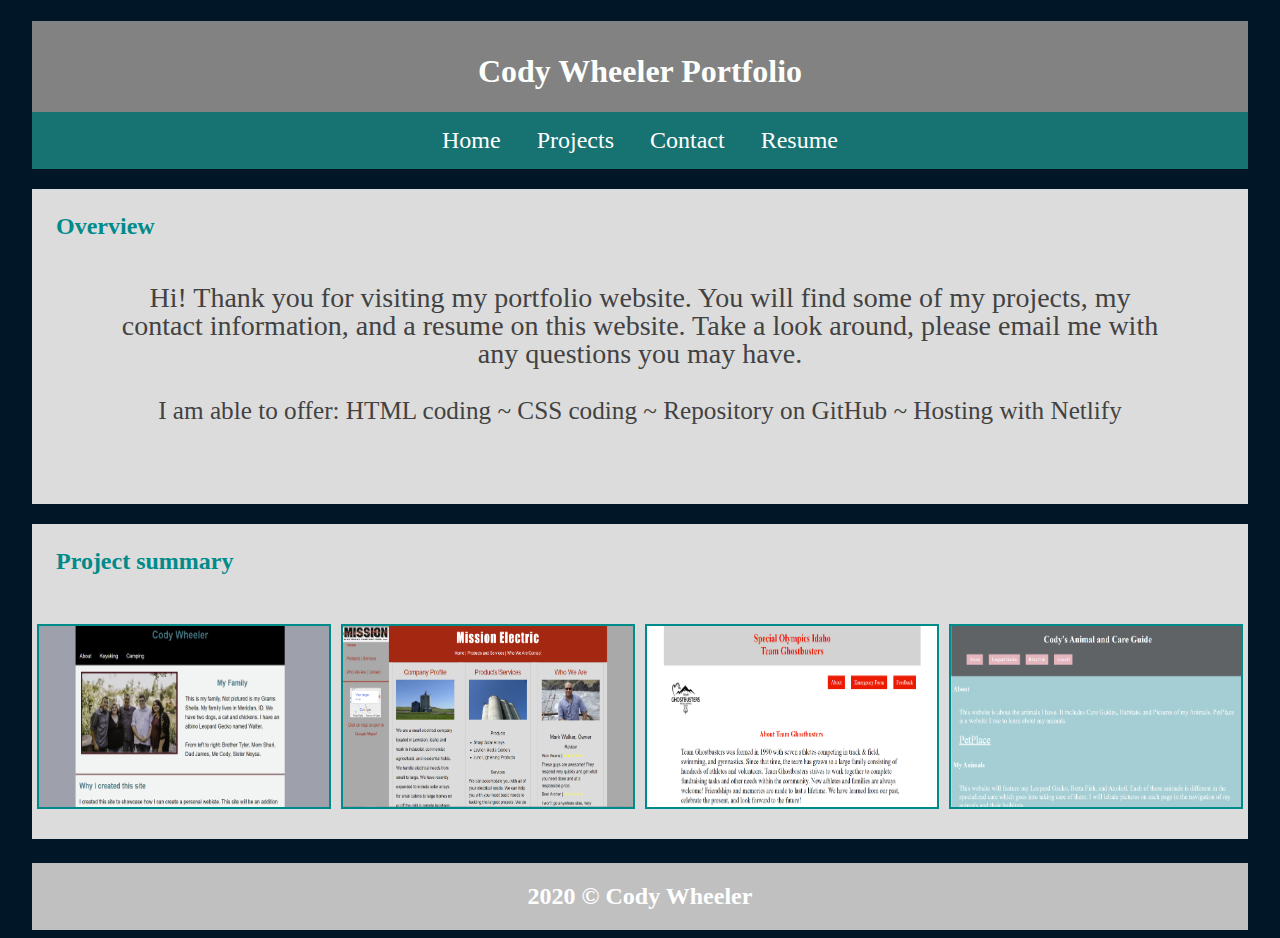
<file: index.html>
<!DOCTYPE html>
<html lang="en">

<head>
    <meta charset="UTF-8">
    <meta name="viewport" content="width=device-width, initial-scale=1.0">
    <title>Portfolio</title>
    <link rel="stylesheet" href="css/styles.css">
</head>

<body>
    <header>
        <h1>Cody Wheeler Portfolio</h1>
        <nav>
            <ul>
                <li><a href="index.html">Home</a></li>
                <li><a href="projects.html">Projects</a></li>
                <li><a href="contact.html">Contact</a></li>
                <li><a href="resume.html">Resume</a></li>
            </ul>
        </nav>
    </header>

    <main>
        <section id="overview">
            <h2 class="overviewh">Overview</h2>
            <p class="overviewp">
                Hi! Thank you for visiting my portfolio website. You will find some of my projects, my contact
                information, and a resume on this website. Take a look around, please email me with any questions you
                may have. <br><br>
                <span class="indexoffer">
                    I am able to offer:
                    HTML coding ~ CSS coding ~ Repository on GitHub ~ Hosting with Netlify
                </span>
            </p>
        </section>
        <section id="prosummary">
            <h2 class="indexh2">Project summary</h2>
            <div class="clearfix">
                <div class="img-container">
                    <a target="_blank" href="https://hobbysite.netlify.app/">
                        <img src="media/hobby.PNG" alt="hobby" style="width:100%">
                    </a>
                </div>
                <div class="img-container">
                    <a target="_blank" href="https://redeseignexample.netlify.app/">
                        <img src="media/redesignme.PNG" alt="redesign" style="width:100%">
                    </a>
                </div>
                <div class="img-container">
                    <a target="_blank" href="https://exampleformwebsite.netlify.app/">
                        <img src="media/form.PNG" alt="form" style="width:100%">
                    </a>
                </div>
                <div class="img-container">
                    <a target="_blank" href="https://animalwebsiteexample.netlify.app/">
                        <img src="media/animalexample.PNG" alt="form" style="width:100%">
                    </a>
                </div>
            </div>
        </section>
    </main>

    <footer>
        <section>
            2020 &copy; Cody Wheeler
        </section>
    </footer>
</body>

</html>
</file>
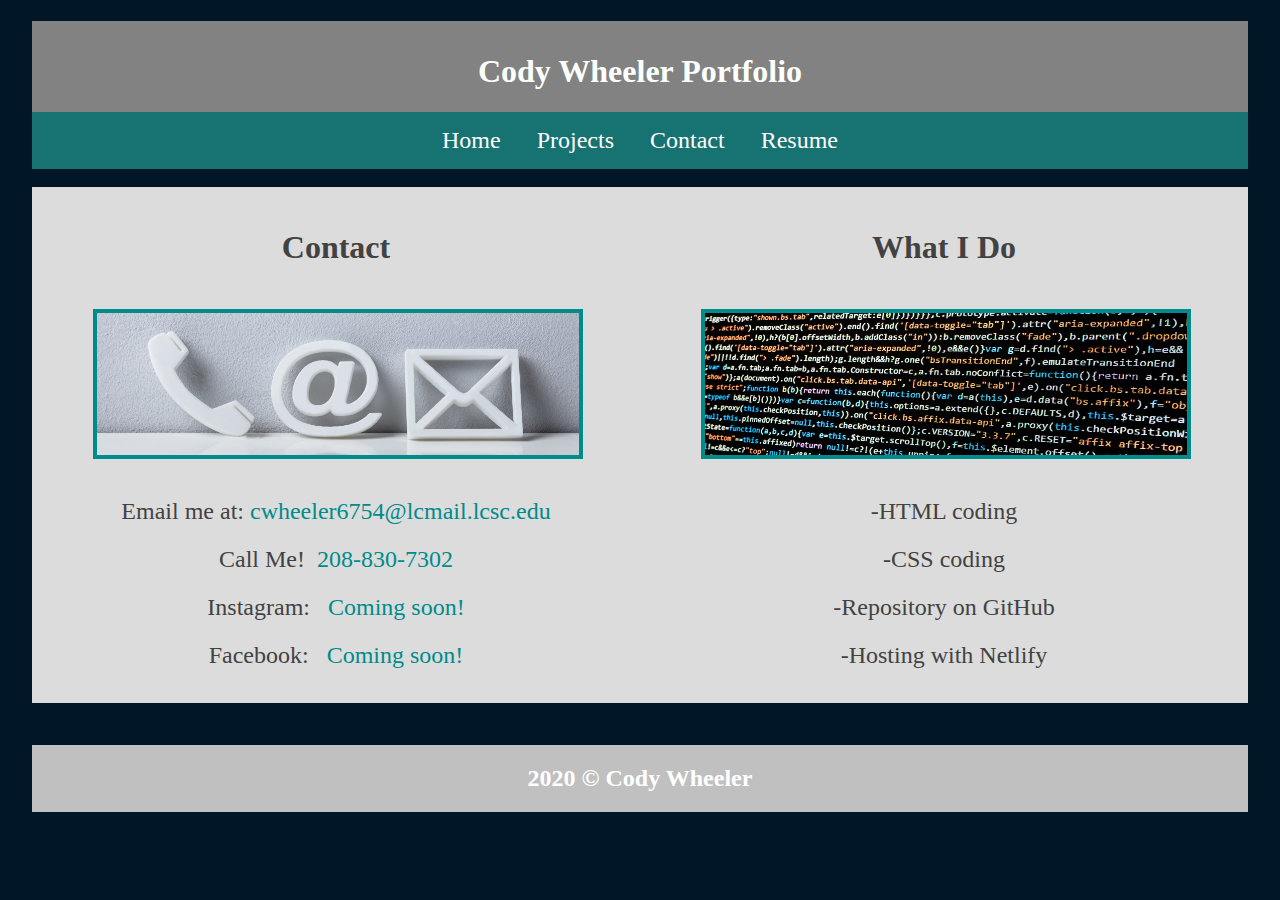
<file: contact.html>
<!DOCTYPE html>
<html lang="en">

<head>
    <meta charset="UTF-8">
    <meta name="viewport" content="width=device-width, initial-scale=1.0">
    <title>Portfolio</title>
    <link rel="stylesheet" href="css/styles.css">
</head>

<body>
    <header>
        <h1>Cody Wheeler Portfolio</h1>
        <nav>
            <ul>
                <li><a href="index.html">Home</a></li>
                <li><a href="projects.html">Projects</a></li>
                <li><a href="contact.html">Contact</a></li>
                <li><a href="resume.html">Resume</a></li>
            </ul>
        </nav>
    </header>
    &nbsp;
    <main>
        <div class="row">
            <div class="column">
                <h2 class="contacth">Contact</h2>
                <img class="contactimg" src="media/ContactUsBanner.jpg" alt="">
                <p class="contactp">
                    Email me at:&nbsp;<a class="link" href="mailto:cwheeler6754@lcmail.lscs.edu">cwheeler6754@lcmail.lcsc.edu</a> <br>
                    Call Me! &nbsp;<a class="link" href="tel:208-830-7302">208-830-7302</a> <br>
                    Instagram: &nbsp; <a class="link" href="#">Coming soon!</a> <br>
                    Facebook: &nbsp; <a class="link" href="#">Coming soon!</a>
                </p>
            </div>
            <div class="column">
                <h2 class="contacth">What I Do</h2>
                <img class="contactimg" src="media/code.jpg" alt="">
                <p class="contactp">
                    -HTML coding <br>
                    -CSS coding <br>
                    -Repository on GitHub <br> 
                    -Hosting with Netlify
                </p>
            </div>
        </div>
    </main>
    &nbsp;
    <footer>
        2020 &copy; Cody Wheeler
    </footer>
</body>

</html>
</file>
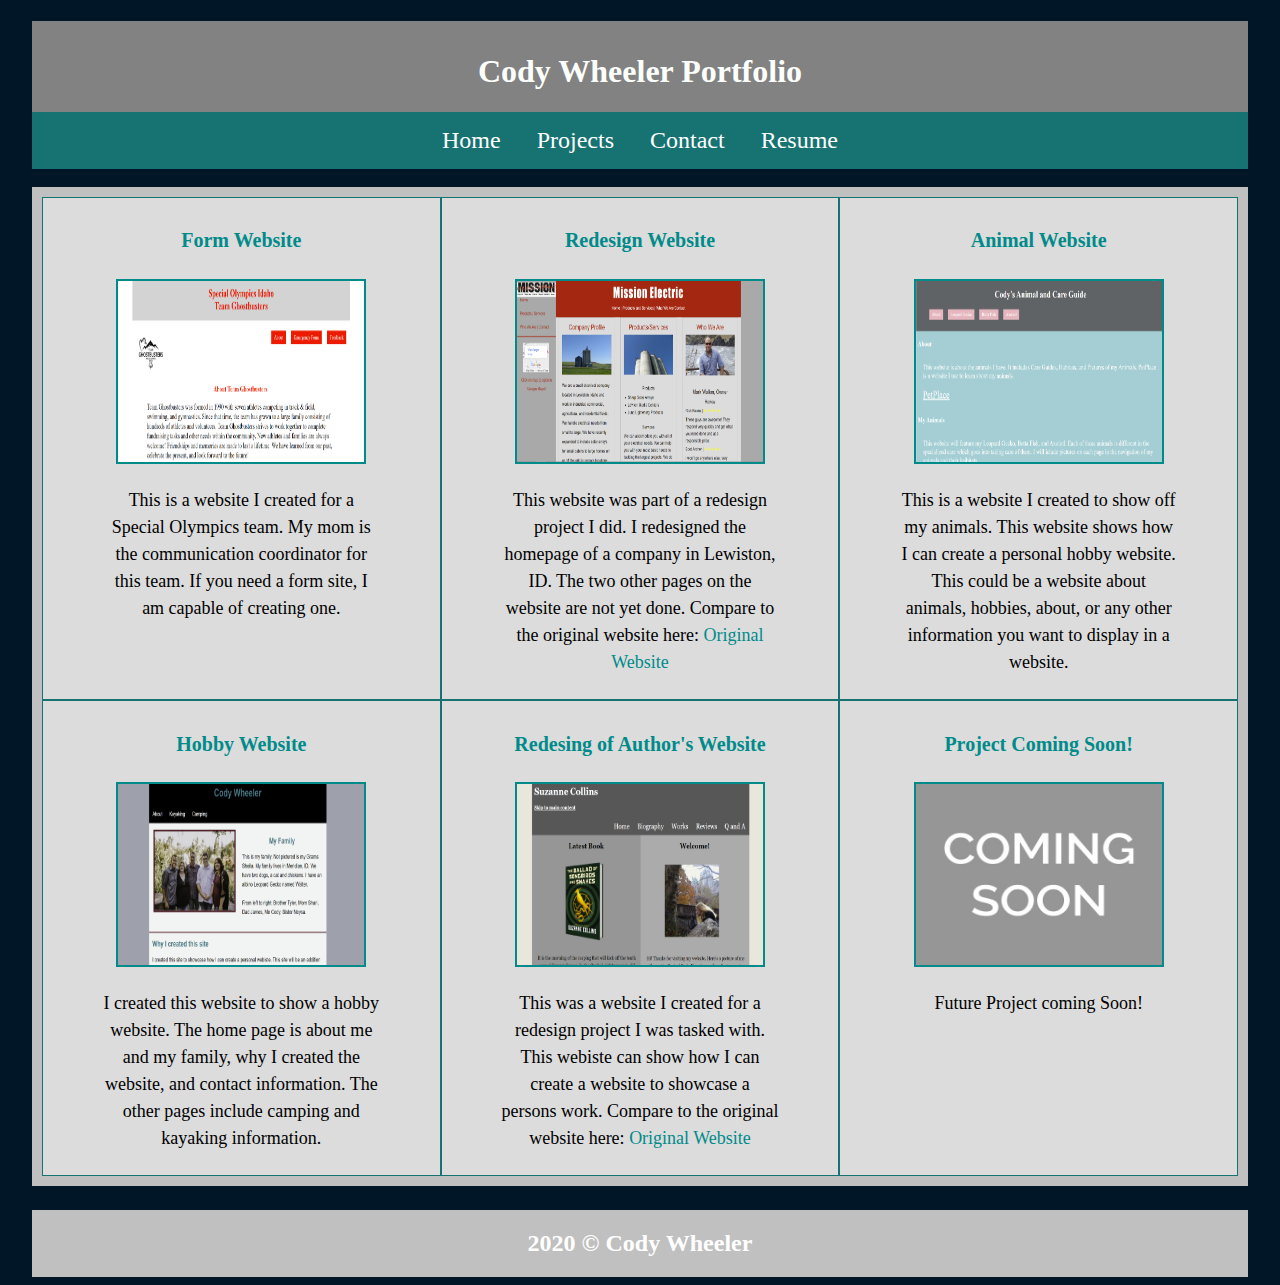
<file: projects.html>
<!DOCTYPE html>
<html lang="en">

<head>
    <meta charset="UTF-8">
    <meta name="viewport" content="width=device-width, initial-scale=1.0">
    <title>Portfolio</title>
    <link rel="stylesheet" href="css/styles.css">
</head>

<body>
    <header>
        <h1>Cody Wheeler Portfolio</h1>
        <nav>
            <ul>
                <li><a href="index.html">Home</a></li>
                <li><a href="projects.html">Projects</a></li>
                <li><a href="contact.html">Contact</a></li>
                <li><a href="resume.html">Resume</a></li>
            </ul>
        </nav>
    </header>
    &nbsp;
    <main>
        <div class="grid-container">
            <div class="grid-item">
                <h4><a class="link" href="https://exampleformwebsite.netlify.app/" target="_blank">Form Website</a></h4>
                <a target="_blank" href="https://exampleformwebsite.netlify.app/">
                    <img src="media/form.PNG" alt="Form website">
                </a>
                <p>
                    This is a website I created for a Special Olympics team. My mom is the communication coordinator for
                    this team. If you need a form site, I am capable of creating one.
                </p>
            </div>
            <div class="grid-item">
                <h4><a class="link" href="https://redeseignexample.netlify.app/" target="_blank">Redesign Website</a>
                </h4>
                <a target="_blank" href="https://redeseignexample.netlify.app/">
                    <img src="media/redesignme.PNG" alt="redesign website">
                </a>
                <p>
                    This website was part of a redesign project I did. I redesigned the homepage of a company in
                    Lewiston, ID. The two other pages on the website are not yet done. Compare to the original website
                    here: <a class="link" href="http://www.missionelectric.net/" target="_blank">Original Website</a>
                </p>
            </div>
            <div class="grid-item">
                <h4><a class="link" href="https://animalwebsiteexample.netlify.app/" target="_blank">Animal Website</a>
                </h4>
                <a target="_blank" href="https://animalwebsiteexample.netlify.app/">
                    <img src="media/animalexample.PNG" alt="animal website">
                </a>
                <p>
                    This is a website I created to show off my animals. This website shows how I can create a personal
                    hobby website. This could be a website about animals, hobbies, about, or any other information you
                    want to display in a website.
                </p>
            </div>
            <div class="grid-item">
                <h4><a class="link" href="https://hobbysite.netlify.app/" target="_blank">Hobby Website</a>
                </h4>
                <a target="_blank" href="https://hobbysite.netlify.app/">
                    <img src="media/hobby.PNG" alt="hobby website">
                </a>
                <p>
                    I created this website to show a hobby website. The home page is about me and my family, why I
                    created the website, and contact information. The other pages include camping and kayaking
                    information.
                </p>
            </div>
            <div class="grid-item">
                <h4><a class="link" href="https://wheeler-website-redesign.netlify.app/">Redesing of Author's Website</a></h4>
                <a target="_blank" href="https://wheeler-website-redesign.netlify.app/">
                    <img src="media/author redesign.PNG" alt="redesign website">
                </a>
                <p>
                    This was a website I created for a redesign project I was tasked with. This webiste can show how I can create
                    a website to showcase a persons work. Compare to the original website
                    here: <a class="link" href="http://www.suzannecollinsbooks.com/" target="_blank">Original Website</a>
                </p>
            </div>
            <div class="grid-item">
                <h4><a class="link" href="#">Project Coming Soon!</a></h4>
                <a target="_blank" href="#">
                    <img src="media/comingsoon.jpg" alt="">
                </a>
                <p>
                    Future Project coming Soon!
                </p>
            </div>
        </div>
    </main>

    <footer>
        2020 &copy; Cody Wheeler
    </footer>
</body>

</html>
</file>
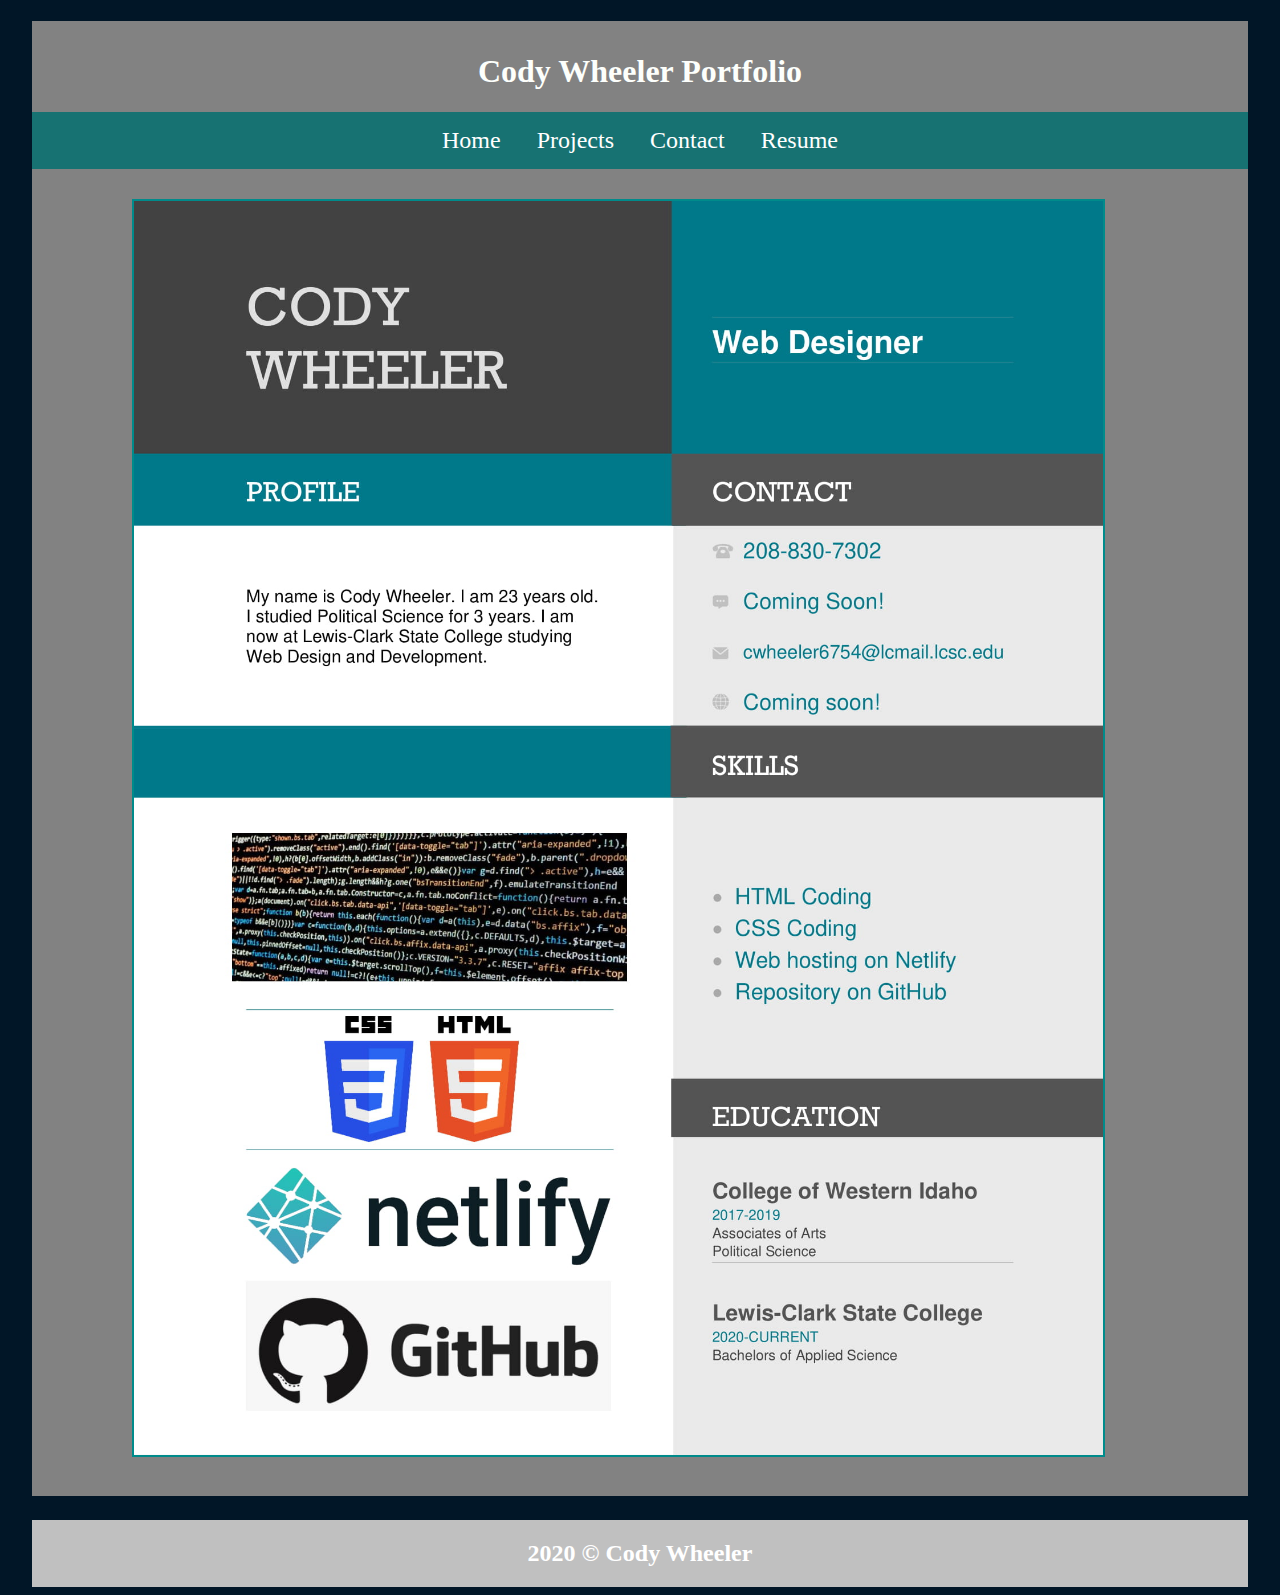
<file: resume.html>
<!DOCTYPE html>
<html lang="en">

<head>
    <meta charset="UTF-8">
    <meta name="viewport" content="width=device-width, initial-scale=1.0">
    <title>Portfolio</title>
    <link rel="stylesheet" href="css/styles.css">
</head>

<body>
    <header>
        <h1>Cody Wheeler Portfolio</h1>
        <nav>
            <ul>
                <li><a href="index.html">Home</a></li>
                <li><a href="projects.html">Projects</a></li>
                <li><a href="contact.html">Contact</a></li>
                <li><a href="resume.html">Resume</a></li>
            </ul>
        </nav>
    </header>

    <main>
        <div class="resume">
                <img class="resumeimg" src="media/resume-1.jpg" alt="resume">
        </div>
    </main>
    <footer>
        2020 &copy; Cody Wheeler
    </footer>
</body>

</html>
</file>
<file: css/styles.css>
body {
    margin-left: 2em;
    margin-right: 2em;
    background-color: #011627;
}
header {
    text-align: center;
    background-color: #828282;
}
img {
    width: 250px;
    height: 185px;
    border: darkcyan solid 2px;
}
img:hover {
    box-shadow: 0 0 4px 4px darkcyan;
}
.contactimg {
    width: 490px;
    height: 150px;
    margin-left: 10%;
    border: darkcyan solid 4px;
}
.contactimg:hover {
    box-shadow: none;
}
.resumeimg {
    width: 80%;
    height: 80%;
    margin-left: 100px;
    margin-top: 30px;
    margin-bottom: 30px;
}
h1 {
    padding-top: 1em;
    color: #fdfffc;
}
h2 {
    padding: 1em;
    color: #fdfffc;
}
.indexh2 {
    color: darkcyan;
}
.contacth {
    color: #424242;
    text-align: center;
    font-size: xx-large;
    padding: .5em;
}
.overviewh {
    padding: 1em;
    color: darkcyan;
}
h4 {
    color: #011627;
}
.link {
    text-decoration: none;
    color: darkcyan;
}
.link:hover {
    color: firebrick;
}
.resume {
    background-color: #828282;
    padding-bottom: 5px;
}
#overview {
    background-color: gainsboro;
    min-height: 35vh;
    color: #011627;
}
#prosummary {
    background-color: gainsboro;
    min-height: 35vh;
    color: #fdfffc;
}
p {
    padding-left: 3em;
    padding-right: 3em;
    font-size: large;
    line-height: 150%;
}
.contactp {
    color: #424242;
    font-size: x-large;
    text-align: center;
    line-height: 200%;
}
.overviewp {
    font-size: 175%;
    line-height: 100%;
    color: #424242;
    padding-bottom: 20px;
    margin-top: 0%;
    text-align: center;
}
.indexoffer {
    font-size: 90%;
}
.column {
    float: left;
    width: 50%;
    background-color: gainsboro;
}
.row {
    background-color: gainsboro;
}

footer {
    font-size: 150%;
    text-align: center;
    color: white;
    background-color: silver;
    padding: 20px 0;
    margin-top: 1em;
    font-weight: bold;
}

.grid-container {
    display: grid;
    grid-template-columns: auto auto auto;
    background-color: silver;
    padding: 10px;
}
  
.grid-item {
    background-color: gainsboro;
    border: 1.5px solid #177272;
    padding: 5px;
    font-size: 20px;
    text-align: center;
}

ul {
    list-style-type: none;
    margin: 0px;
    padding: 15px;
    overflow: hidden;
    background-color:#177272;
}
li {
    float: center;
    display: inline;
}
li a {
    display: inline;
    color: white;
    text-align: center;
    padding: 14px 16px;
    text-decoration: none;
    font-size: x-large;
}
li a:hover {
    color: firebrick;
    background-color: gainsboro;
}


* {
    box-sizing: border-box;
}
  
.img-container {
    float: left;
    width: 25%;
    padding: 5px;
}
  
.clearfix::after {
    content: "";
    clear: both;
    display: table;
}

@media screen and (max-width: 479px){
    .column {
        width: 100%;
    }
    .contactimg {
        display: none;
    }
    .grid-container {
        grid-template-columns: none;
    }
    li a {
        font-size: large;
    }
    .contactp {
        font-size: 15px;
    }
    .column {
        min-height: 20vh;
    }
    .resumeimg {
        margin: auto;
        margin-left: 30px;
    }
    .img-container {
        float: left;
        width: 100%;
        padding: 5px;
    }
    .overviewp {
        font-size: 125%;
    }
}
@media screen and (min-width: 480px) and (max-width: 768px){
    .column {
        width: 100%;
    }
    .contactimg {
        display: none;
    }
    .grid-container {
        grid-template-columns: auto auto;
    }
    .column {
        min-height: 20vh;
    }
    .img-container {
        float: left;
        width: 50%;
        padding: 5px;
    }
}
</file>
